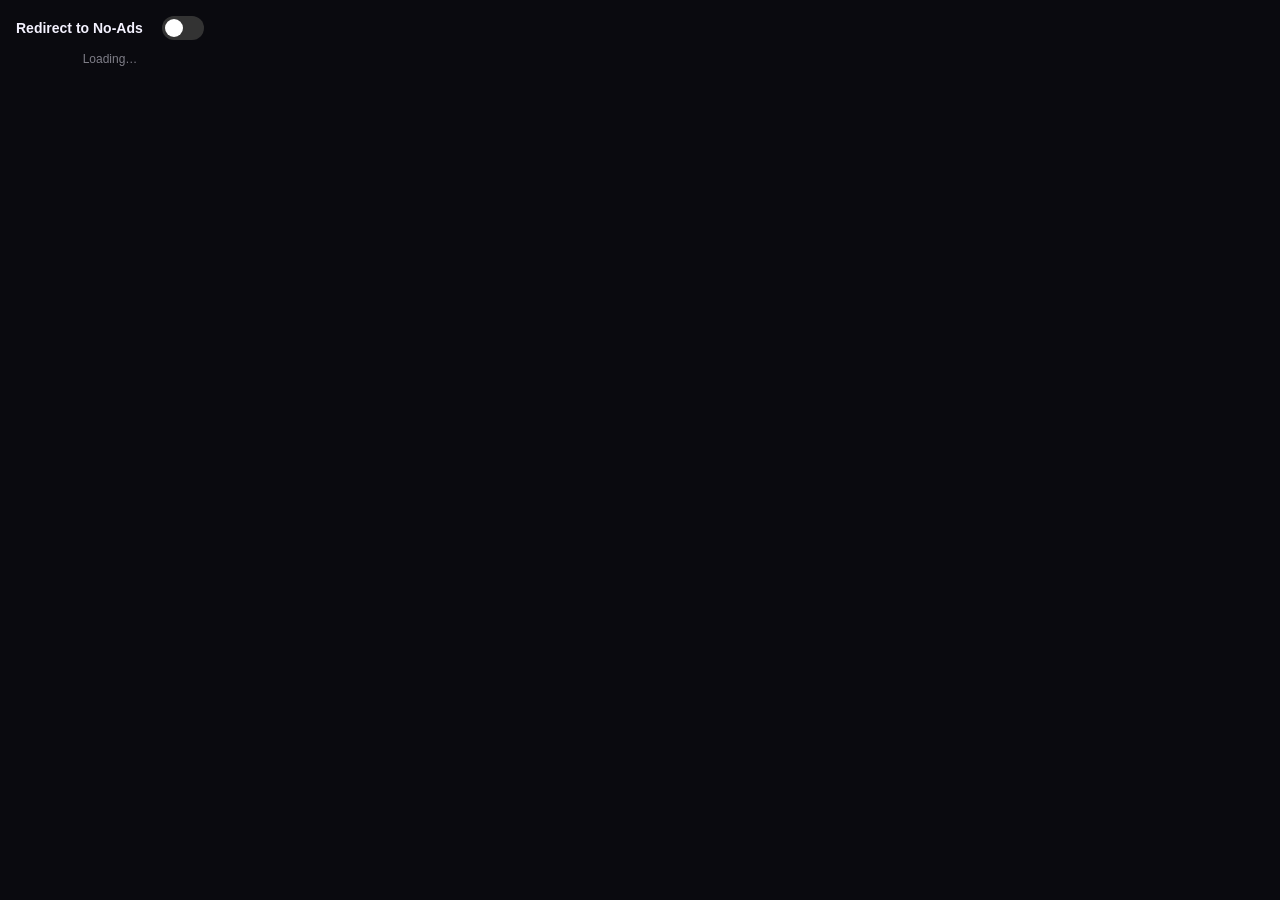
<file: Extention/popup.html>
<!DOCTYPE html>
<html lang="en">
<head>
  <meta charset="UTF-8">
  <title>No-Ads Opener</title>

  <style>
    * {
      box-sizing: border-box;
      margin: 0;
      padding: 0;
    }

    body {
      width: 220px;
      padding: 16px;
      background: #0a0a0f;
      color: #f4f2ff;
      font-family: 'Segoe UI', Arial, sans-serif;
    }

    .row {
      display: flex;
      align-items: center;
      justify-content: space-between;
    }

    .title {
      font-size: 14px;
      font-weight: 600;
      cursor: pointer;
    }

    .switch {
      position: relative;
      width: 42px;
      height: 24px;
      display: inline-block;
      flex-shrink: 0;
    }

    .switch input {
      opacity: 0;
      width: 0;
      height: 0;
      position: absolute;
    }

    .slider {
      position: absolute;
      cursor: pointer;
      inset: 0;
      background: #333;
      border-radius: 24px;
      transition: 0.2s;
    }

    .slider::before {
      content: "";
      position: absolute;
      height: 18px;
      width: 18px;
      left: 3px;
      bottom: 3px;
      background: #fff;
      border-radius: 50%;
      transition: 0.2s;
    }

    .switch input:checked + .slider {
      background: linear-gradient(
        135deg,
        #FF3CAC,
        #784BA0,
        #2B86C5
      );
    }

    .switch input:checked + .slider::before {
      transform: translateX(18px);
    }

    .status {
      margin-top: 12px;
      font-size: 12px;
      color: rgba(244, 242, 255, 0.5);
      text-align: center;
    }
  </style>
</head>

<body>

  <div class="row">

    <label class="title" for="toggle">
      Redirect to No-Ads
    </label>

    <!-- The entire switch is now clickable -->
    <label class="switch">
      <input type="checkbox" id="toggle">
      <span class="slider"></span>
    </label>

  </div>

  <div class="status" id="status">
    Loading…
  </div>

  <script src="popup.js"></script>

</body>
</html>
</file>
